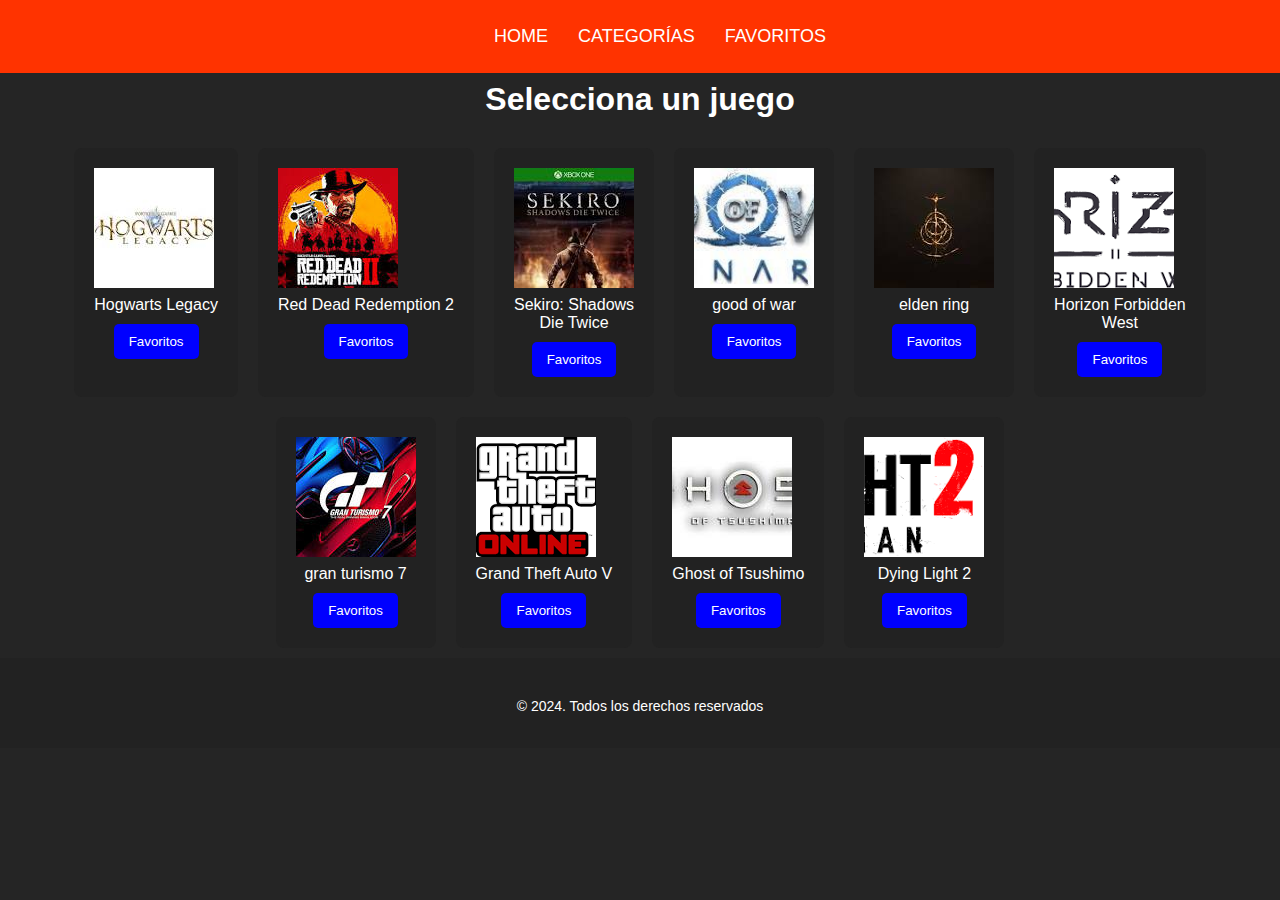
<file: index.html>
<!DOCTYPE html>
<html lang="es">
<head>
    <meta charset="UTF-8">
    <meta name="viewport" content="width=device-width, initial-scale=1.0">
    <title>Categorías</title>
    <link rel="stylesheet" href="css/style.css">
</head>
<body>
    <header>
        <nav>
            <ul>
                <li><a href="home.html">HOME</a></li>
                <li><a href="categorias.html">CATEGORÍAS</a></li>
                <li><a href="index.html">FAVORITOS</a></li>
            </ul>
        </nav>
    </header>

    
    <div class="container">
        <h1>Selecciona un juego</h1>
        <div class="movie-list">
            <div class="image-container" ="openPopup('Película 1', 'Descripción de la película 1', 'imagen.1.jpg')">
                <img src="[data-uri]" alt="Imagen 1">
                <div class="movie-title">Hogwarts Legacy</div>
                <button class="movie-button" onclick="toggleButton(event)">Favoritos</button>
            </div>
            <div class="image-container" ="openPopup('Película 2', 'Descripción de la película 2', 'imagen.2.jpg')">
                <img src="[data-uri]" alt="Imagen 2">
                <div class="movie-title">Red Dead Redemption 2 </div>
                <button class="movie-button" ="toggleButton(event)">Favoritos</button>
            </div>
            <div class="image-container">
                <img src="[data-uri]" alt="Imagen 3">
                <div class="movie-title">Sekiro: Shadows<br>
                     Die Twice</div>
                <button class="movie-button" ="toggleButton(event)">Favoritos</button>
            </div>
            <div class="image-container" onclick="openPopup('Película 4', 'Descripción de la película 4', 'imagen.4.jpg')">
                <img src="[data-uri]" alt="Imagen 4">
                <div class="movie-title">good of war</div>
                <button class="movie-button" ="toggleButton(event)">Favoritos</button>
            </div>
            <div class="image-container" onclick="openPopup('Película 5', 'Descripción de la película 5', 'imagen.5.jpg')">
                <img src="[data-uri]" alt="Imagen 5">
                <div class="movie-title">elden ring</div>
                <button class="movie-button" ="toggleButton(event)">Favoritos</button>
            </div>
            <!-- Películas adicionales -->
            <div class="image-container" onclick="openPopup('Película 6', 'Descripción de la película 6', 'imagen.6.jpg')">
                <img src="[data-uri]" alt="Imagen 6">
                <div class="movie-title">Horizon Forbidden <br>
                    West</div>
                <button class="movie-button" onclick="toggleButton(event)">Favoritos</button>
            </div>
            <div class="image-container" onclick="('Película 7', 'Descripción de la película 7', 'imagen.7.jpg')">
                <img src="[data-uri]" alt="Imagen 7">
                <div class="movie-title">gran turismo 7</div>
                <button class="movie-button" onclick="toggleButton(event)">Favoritos</button>
            </div>
            <div class="image-container" onclick="openPopup('Película 8', 'Descripción de la película 8', 'imagen.8.jpg')">
                <img src="[data-uri]" alt="Imagen 8">
                <div class="movie-title">Grand Theft Auto V</div>
                <button class="movie-button" onclick="toggleButton(event)">Favoritos</button>
            </div>
            <div class="image-container" onclick="('Película 9', 'Descripción de la película 9', 'imagen.9.jpg')">
                <img src="[data-uri]" alt="Imagen 9">
                <div class="movie-title">Ghost of Tsushimo</div>
                <button class="movie-button" onclick="toggleButton(event)">Favoritos</button>
            </div>
            <div class="image-container" onclick="('Película 10', 'Descripción de la película 10', 'imagen.10.jpg')">
                <img src="[data-uri]" alt="Imagen 10">
                <div class="movie-title">Dying Light 2</div>
                <button class="movie-button" onclick="toggleButton(event)">Favoritos</button>
            </div>

 
            </div>
        </div>
    </div>

 

    <footer>
        <div class="footer-bottom">
            <p>&copy; 2024. Todos los derechos reservados</p>
        </div>
    </footer>


    <script src="jss/favoritos.js"></script>
    <script src="jss/script.js"></script>
</body>
</html>
</file>
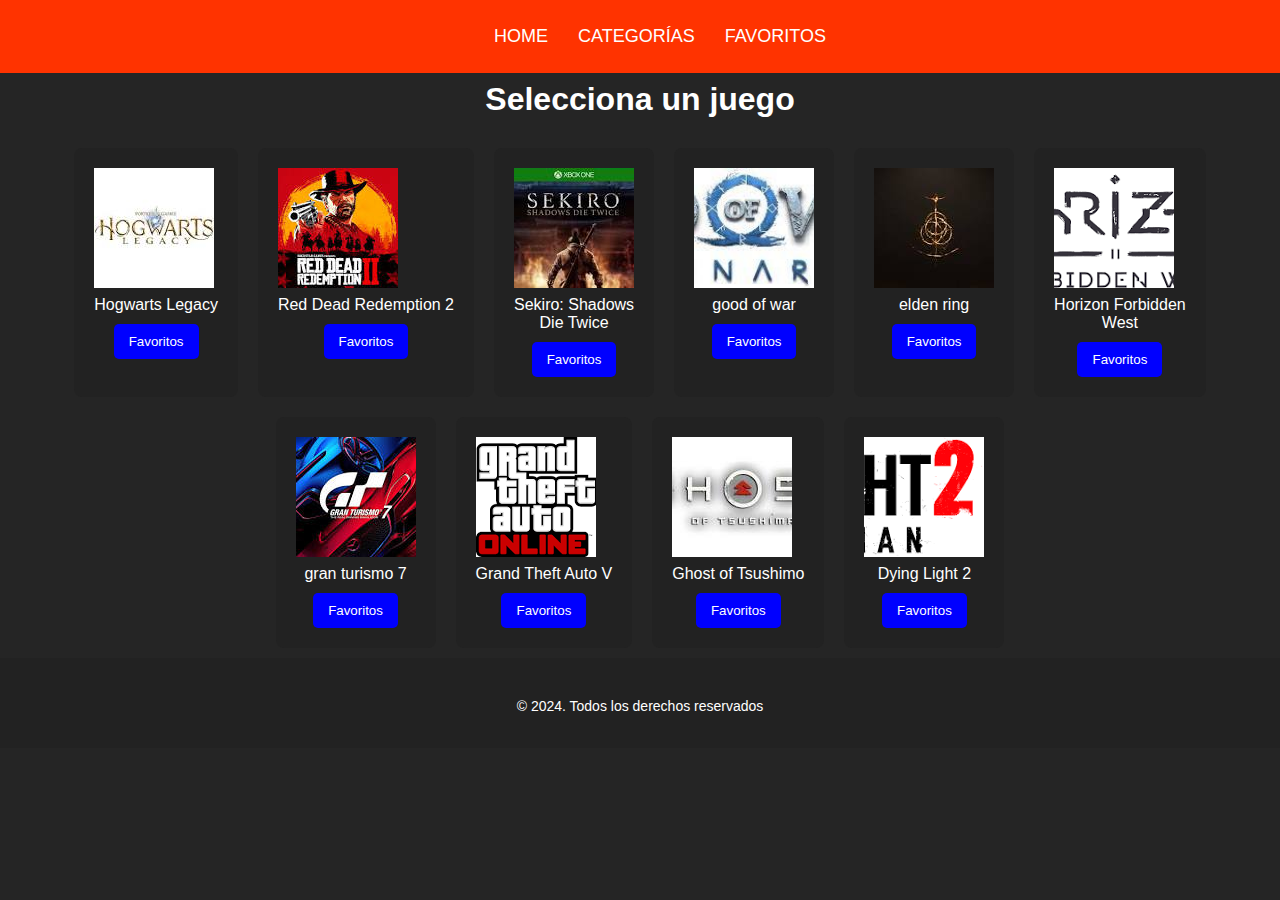
<file: categorias.html>
<!DOCTYPE html>
<html lang="es">
<head>
    <meta charset="UTF-8">
    <meta name="viewport" content="width=device-width, initial-scale=1.0">
    <title>Categorías</title>
    <link rel="stylesheet" href="css/style.css">
</head>
<body>
    <header>
        <nav>
            <ul>
                <li><a href="home.html">HOME</a></li>
                <li><a href="categorias.html">CATEGORÍAS</a></li>
                <li><a href="index.html">FAVORITOS</a></li>
            </ul>
        </nav>
    </header>
    <div class="container">
        <h1>Selecciona un juego</h1>
        <div class="movie-list">
            <div class="image-container" onclick="openPopup('Película 1', 'Descripción de la película 1', 'imagen.1.jpg')">
                <img src="[data-uri]" alt="Imagen 1">
                <div class="movie-title">Hogwarts Legacy</div>
                <button class="movie-button" onclick="toggleButton(event)">Favoritos</button>
            </div>
            <div class="image-container" onclick="openPopup('Película 2', 'Descripción de la película 2', 'imagen.2.jpg')">
                <img src="[data-uri]" alt="Imagen 2">
                <div class="movie-title">Red Dead Redemption 2 </div>
                <button class="movie-button" onclick="toggleButton(event)">Favoritos</button>
            </div>
            <div class="image-container" onclick="openPopup('Película 3', 'Descripción de la película 3', 'imagen.3.jpg')">
                <img src="[data-uri]" alt="Imagen 3">
                <div class="movie-title">Sekiro: Shadows<br>
                     Die Twice</div>
                <button class="movie-button" onclick="toggleButton(event)">Favoritos</button>
            </div>
            <div class="image-container" onclick="openPopup('Película 4', 'Descripción de la película 4', 'imagen.4.jpg')">
                <img src="[data-uri]" alt="Imagen 4">
                <div class="movie-title">good of war</div>
                <button class="movie-button" onclick="toggleButton(event)">Favoritos</button>
            </div>
            <div class="image-container" onclick="openPopup('Película 5', 'Descripción de la película 5', 'imagen.5.jpg')">
                <img src="[data-uri]" alt="Imagen 5">
                <div class="movie-title">elden ring</div>
                <button class="movie-button" onclick="toggleButton(event)">Favoritos</button>
            </div>
            <!-- Películas adicionales -->
            <div class="image-container" onclick="openPopup('Película 6', 'Descripción de la película 6', 'imagen.6.jpg')">
                <img src="[data-uri]" alt="Imagen 6">
                <div class="movie-title">Horizon Forbidden <br>
                    West</div>
                <button class="movie-button" onclick="toggleButton(event)">Favoritos</button>
            </div>
            <div class="image-container" onclick="openPopup('Película 7', 'Descripción de la película 7', 'imagen.7.jpg')">
                <img src="[data-uri]" alt="Imagen 7">
                <div class="movie-title">gran turismo 7</div>
                <button class="movie-button" onclick="toggleButton(event)">Favoritos</button>
            </div>
            <div class="image-container" onclick="openPopup('Película 8', 'Descripción de la película 8', 'imagen.8.jpg')">
                <img src="[data-uri]" alt="Imagen 8">
                <div class="movie-title">Grand Theft Auto V</div>
                <button class="movie-button" onclick="toggleButton(event)">Favoritos</button>
            </div>
            <div class="image-container" onclick="openPopup('Película 9', 'Descripción de la película 9', 'imagen.9.jpg')">
                <img src="[data-uri]" alt="Imagen 9">
                <div class="movie-title">Ghost of Tsushimo</div>
                <button class="movie-button" onclick="toggleButton(event)">Favoritos</button>
            </div>
            <div class="image-container" onclick="openPopup('Película 10', 'Descripción de la película 10', 'imagen.10.jpg')">
                <img src="[data-uri]" alt="Imagen 10">
                <div class="movie-title">Dying Light 2</div>
                <button class="movie-button" onclick="toggleButton(event)">Favoritos</button>
            </div>

 
            </div>
        </div>
    </div>

 

    <footer>
        <div class="footer-bottom">
            <p>&copy; 2024. Todos los derechos reservados</p>
        </div>
    </footer>


    <script src="jss/favoritos.js"></script>
    <script src="jss/script.js"></script>
</body>
</html>
</file>
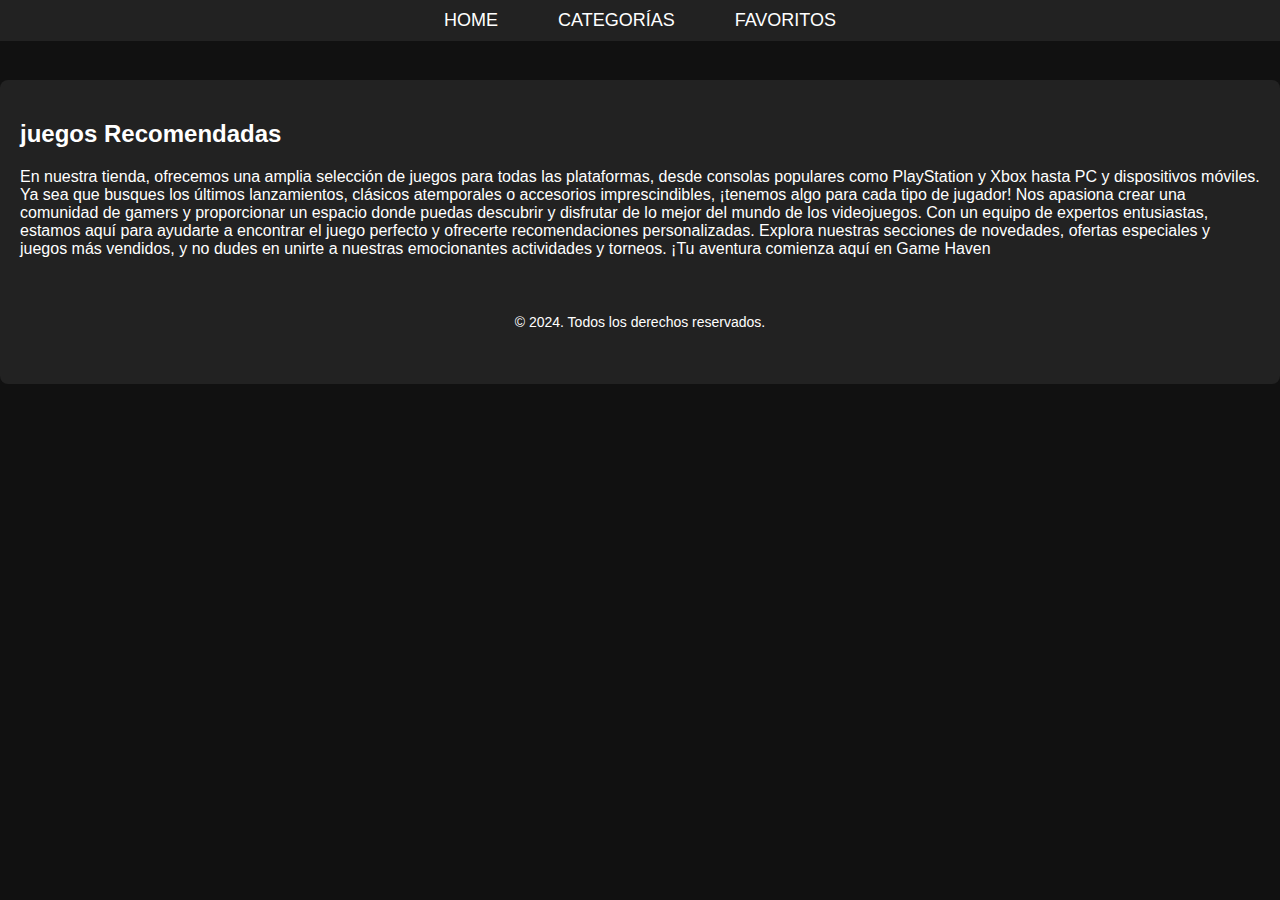
<file: home.html>
<!DOCTYPE html>
<html lang="es">
<head>
    <meta charset="UTF-8">
    <meta name="viewport" content="width=device-width, initial-scale=1.0">
    <title>Página Netflix</title>
    <link rel="stylesheet" href="css/style.css">
    <style>
        body {
            margin: 0;
            font-family: Arial, sans-serif;
            background-color: #111; /* Color de fondo general */
        }

        header {
            background-color: #222;
            padding: 10px 0;
            position: fixed;
            top: 0;
            width: 100%;
            z-index: 10;
        }

        nav ul {
            list-style: none;
            display: flex;
            justify-content: center;
            padding: 0;
            margin: 0;
        }

        nav ul li {
            margin: 0 15px;
        }

        nav ul li a {
            color: #fff;
            text-decoration: none;
            font-size: 18px;
            padding: 10px 15px; /* Espacio alrededor del texto */
            transition: background-color 0.3s;
        }

        nav ul li a:hover {
            background-color: rgba(255, 255, 255, 0.1); /* Fondo al pasar el mouse */
            border-radius: 5px; /* Bordes redondeados al pasar el mouse */
        }

        .movie-summary {
            margin-top: 80px; /* Espacio para el menú fijo */
            text-align: left;
            padding: 20px;
            background-color: #222;
            border-radius: 8px;
        }

        .movie-item {
            margin-bottom: 20px;
            border-radius: 8px;
            padding: 10px;
            background-color: #333;
        }

        .movie-item img {
            width: 150px;
            height: auto;
            display: inline-block;
            margin-right: 15px;
            border-radius: 4px;
        }

        .movie-item h3 {
            margin: 5px 0;
            color: #fff; /* Color del título */
        }

        .movie-item p {
            margin: 5px 0;
            color: #ccc; /* Color del texto */
        }

        footer {
            background-color: #222;
            color: #fff;
            padding: 20px 0;
            text-align: center;
        }

        .footer-bottom {
            font-size: 14px;
        }
    </style>
</head>

<body>
    <header>
        <nav>
            <ul>
                <li><a href="index.html">HOME</a></li>
                <li><a href="categorias.html">CATEGORÍAS</a></li>
                <li><a href="favoritos.html" onclick="showFavorites()">FAVORITOS</a></li>
            </ul>
        </nav>
    </header>

    <div class="movie-summary">
        <h2 style="color: #fff;">juegos Recomendadas</h2>
        <p>En nuestra tienda, ofrecemos una amplia selección de juegos para todas las plataformas, desde consolas populares como PlayStation y Xbox hasta PC y dispositivos móviles. Ya sea que busques los últimos lanzamientos, clásicos atemporales o accesorios imprescindibles, ¡tenemos algo para cada tipo de jugador!

            Nos apasiona crear una comunidad de gamers y proporcionar un espacio donde puedas descubrir y disfrutar de lo mejor del mundo de los videojuegos. Con un equipo de expertos entusiastas, estamos aquí para ayudarte a encontrar el juego perfecto y ofrecerte recomendaciones personalizadas.
            
            Explora nuestras secciones de novedades, ofertas especiales y juegos más vendidos, y no dudes en unirte a nuestras emocionantes actividades y torneos. ¡Tu aventura comienza aquí en Game Haven</p>

    <footer>
        <div class="footer-bottom">
            <p>&copy; 2024. Todos los derechos reservados.</p>
        </div>
    </footer>
    
    <script src="jss/script.js"></script>
</body>
</html>
</file>
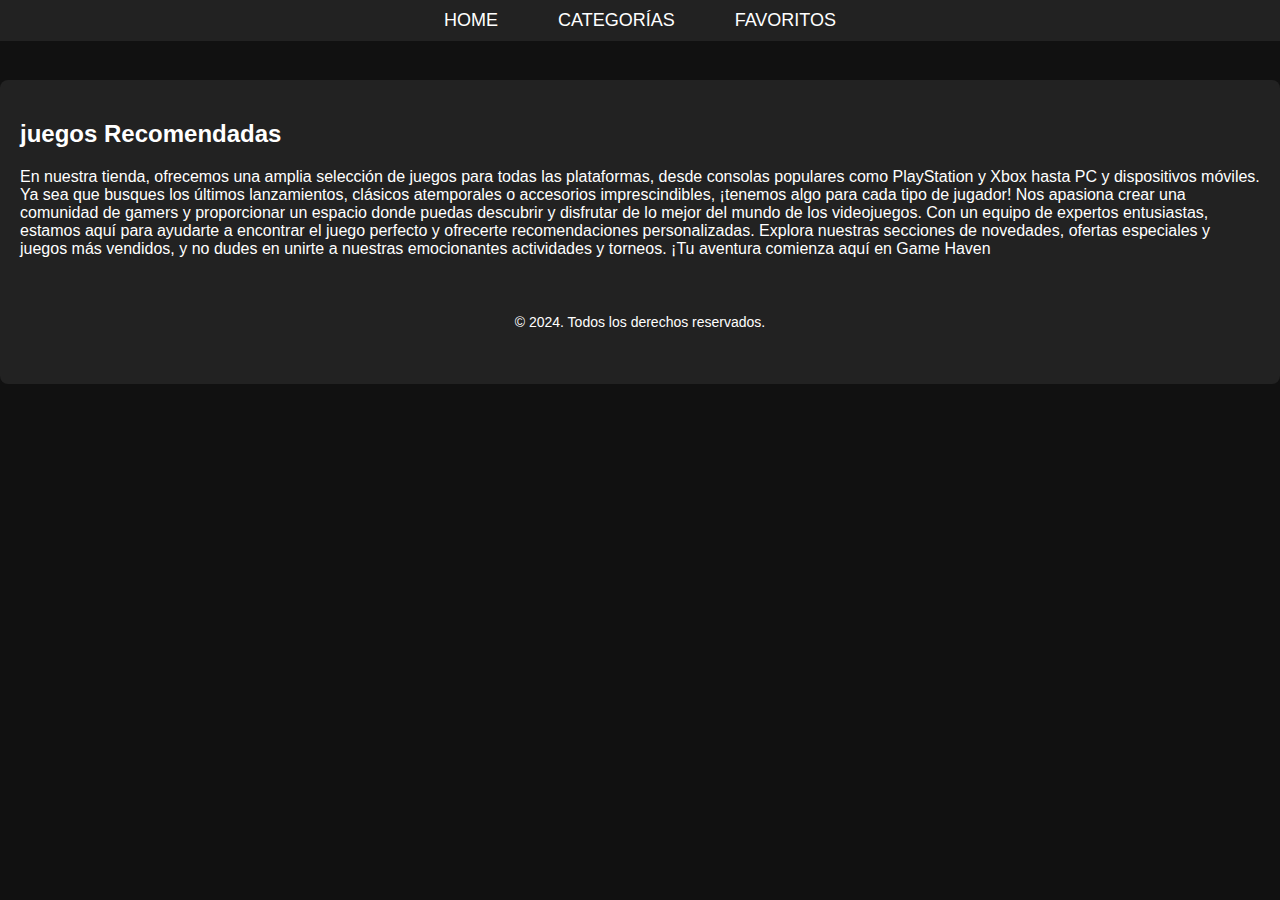
<file: parcial-g/home.html>
<!DOCTYPE html>
<html lang="es">
<head>
    <meta charset="UTF-8">
    <meta name="viewport" content="width=device-width, initial-scale=1.0">
    <title>Página Netflix</title>
    <link rel="stylesheet" href="style.css">
    <style>
        body {
            margin: 0;
            font-family: Arial, sans-serif;
            background-color: #111; /* Color de fondo general */
        }

        header {
            background-color: #222;
            padding: 10px 0;
            position: fixed;
            top: 0;
            width: 100%;
            z-index: 10;
        }

        nav ul {
            list-style: none;
            display: flex;
            justify-content: center;
            padding: 0;
            margin: 0;
        }

        nav ul li {
            margin: 0 15px;
        }

        nav ul li a {
            color: #fff;
            text-decoration: none;
            font-size: 18px;
            padding: 10px 15px; /* Espacio alrededor del texto */
            transition: background-color 0.3s;
        }

        nav ul li a:hover {
            background-color: rgba(255, 255, 255, 0.1); /* Fondo al pasar el mouse */
            border-radius: 5px; /* Bordes redondeados al pasar el mouse */
        }

        .movie-summary {
            margin-top: 80px; /* Espacio para el menú fijo */
            text-align: left;
            padding: 20px;
            background-color: #222;
            border-radius: 8px;
        }

        .movie-item {
            margin-bottom: 20px;
            border-radius: 8px;
            padding: 10px;
            background-color: #333;
        }

        .movie-item img {
            width: 150px;
            height: auto;
            display: inline-block;
            margin-right: 15px;
            border-radius: 4px;
        }

        .movie-item h3 {
            margin: 5px 0;
            color: #fff; /* Color del título */
        }

        .movie-item p {
            margin: 5px 0;
            color: #ccc; /* Color del texto */
        }

        footer {
            background-color: #222;
            color: #fff;
            padding: 20px 0;
            text-align: center;
        }

        .footer-bottom {
            font-size: 14px;
        }
    </style>
</head>

<body>
    <header>
        <nav>
            <ul>
                <li><a href="index.html">HOME</a></li>
                <li><a href="categorias.html">CATEGORÍAS</a></li>
                <li><a href="favoritos.html" onclick="showFavorites()">FAVORITOS</a></li>
            </ul>
        </nav>
    </header>

    <div class="movie-summary">
        <h2 style="color: #fff;">juegos Recomendadas</h2>
        <p>En nuestra tienda, ofrecemos una amplia selección de juegos para todas las plataformas, desde consolas populares como PlayStation y Xbox hasta PC y dispositivos móviles. Ya sea que busques los últimos lanzamientos, clásicos atemporales o accesorios imprescindibles, ¡tenemos algo para cada tipo de jugador!

            Nos apasiona crear una comunidad de gamers y proporcionar un espacio donde puedas descubrir y disfrutar de lo mejor del mundo de los videojuegos. Con un equipo de expertos entusiastas, estamos aquí para ayudarte a encontrar el juego perfecto y ofrecerte recomendaciones personalizadas.
            
            Explora nuestras secciones de novedades, ofertas especiales y juegos más vendidos, y no dudes en unirte a nuestras emocionantes actividades y torneos. ¡Tu aventura comienza aquí en Game Haven</p>

    <footer>
        <div class="footer-bottom">
            <p>&copy; 2024. Todos los derechos reservados.</p>
        </div>
    </footer>
    
    <script src="script.js"></script>
</body>
</html>
</file>
<file: css/style.css>
body {
    font-family: Arial, sans-serif;
    background-color: #252525;
    color: #fff;
    display: flex;
    flex-direction: column;
    align-items: center;
    margin: 0;
}

header {
    width: 100%;
    background-color: #ff3300;
    padding: 10px 0;
    position: fixed;
    top: 0;
    z-index: 10;
}

nav ul {
    list-style: none;
    display: flex;
    justify-content: center;
}

nav ul li {
    margin: 0 15px;
}

nav ul li a {
    color: #fff;
    text-decoration: none;
    font-size: 18px;
}

.container {
    text-align: center;
    margin-top: 60px; /* Espacio para el menú fijo */
}

h1 {
    margin-bottom: 20px;
}

.movie-list {
    display: flex;
    justify-content: center;
    flex-wrap: wrap; /* Permite que las imágenes se envuelvan si hay muchas */
}

.image-container {
    padding: 20px; /* Espacio alrededor de la imagen */
    background-color: #222; /* Color de fondo del contenedor */
    border-radius: 8px; /* Bordes redondeados */
    cursor: pointer; /* Indica que se puede hacer clic */
    text-align: center; /* Centra el texto */
    margin: 10px; /* Espacio entre los cuadros */
}

.image-container img {
    width: 120px; /* Ancho de cada imagen */
    display: block; /* Evita espacio en la parte inferior */
}

.movie-title {
    margin-top: 8px; /* Espacio entre la imagen y el título */
    font-size: 16px; /* Tamaño de fuente para el título */
    color: #fff; /* Color del texto */
}

/* Estilo del popup */
.popup {
    display: none; /* Oculto por defecto */
    position: fixed;
    left: 0;
    top: 0;
    width: 100%;
    height: 100%;
    background-color: rgba(0, 0, 0, 0.8); /* Fondo semi-transparente */
    justify-content: center;
    align-items: center;
}

.popup-content {
    background-color: #333;
    padding: 20px;
    border-radius: 8px;
    text-align: center;
    width: 350px; /* Ancho aumentado del popup */
    position: relative; /* Para colocar la X correctamente */
}

.popup-content .close {
    cursor: pointer;
    font-size: 24px;
    position: absolute;
    right: 15px;
    top: 10px;
    color: #fff;
}

footer {
    background-color: #222;
    color: #fff;
    padding: 20px 0; /* Espacio en la parte superior e inferior */
    width: 100%; /* Ocupa todo el ancho */
    position: relative; /* Asegura que esté posicionado correctamente */
    bottom: 0; /* Se asegura de que esté al final de la página */
}

.footer-content {
    display: flex;
    justify-content: space-around; /* Espacio entre secciones */
    flex-wrap: wrap; /* Permite que las secciones se ajusten */
    padding: 0 20px; /* Espacio lateral */
}

.footer-section {
    flex: 1;
    min-width: 200px; /* Ancho mínimo de las secciones */
    margin: 10px; /* Espacio entre secciones */
}

.footer-section h3 {
    margin-bottom: 10px;
}

.social-links {
    list-style-type: none;
    padding: 0;
}

.social-links li {
    display: inline;
    margin: 0 10px;
}

.footer-bottom {
    margin-top: 20px;
    text-align: center; /* Centra el texto */
    font-size: 14px;
}

.movie-button {
    background-color: blue; /* Color inicial del botón */
    color: white;
    border: none;
    border-radius: 5px;
    padding: 10px 15px;
    cursor: pointer;
    margin-top: 10px; /* Espacio superior */
    transition: background-color 0.3s; /* Transición suave */
}

.movie-button.red {
    background-color: red; /* Color del botón al hacer clic */
}
</file>
<file: parcial-g/style.css>
body {
    font-family: Arial, sans-serif;
    background-color: #252525;
    color: #fff;
    display: flex;
    flex-direction: column;
    align-items: center;
    margin: 0;
}

header {
    width: 100%;
    background-color: #ff3300;
    padding: 10px 0;
    position: fixed;
    top: 0;
    z-index: 10;
}

nav ul {
    list-style: none;
    display: flex;
    justify-content: center;
}

nav ul li {
    margin: 0 15px;
}

nav ul li a {
    color: #fff;
    text-decoration: none;
    font-size: 18px;
}

.container {
    text-align: center;
    margin-top: 60px; /* Espacio para el menú fijo */
}

h1 {
    margin-bottom: 20px;
}

.movie-list {
    display: flex;
    justify-content: center;
    flex-wrap: wrap; /* Permite que las imágenes se envuelvan si hay muchas */
}

.image-container {
    padding: 20px; /* Espacio alrededor de la imagen */
    background-color: #222; /* Color de fondo del contenedor */
    border-radius: 8px; /* Bordes redondeados */
    cursor: pointer; /* Indica que se puede hacer clic */
    text-align: center; /* Centra el texto */
    margin: 10px; /* Espacio entre los cuadros */
}

.image-container img {
    width: 120px; /* Ancho de cada imagen */
    display: block; /* Evita espacio en la parte inferior */
}

.movie-title {
    margin-top: 8px; /* Espacio entre la imagen y el título */
    font-size: 16px; /* Tamaño de fuente para el título */
    color: #fff; /* Color del texto */
}

/* Estilo del popup */
.popup {
    display: none; /* Oculto por defecto */
    position: fixed;
    left: 0;
    top: 0;
    width: 100%;
    height: 100%;
    background-color: rgba(0, 0, 0, 0.8); /* Fondo semi-transparente */
    justify-content: center;
    align-items: center;
}

.popup-content {
    background-color: #333;
    padding: 20px;
    border-radius: 8px;
    text-align: center;
    width: 350px; /* Ancho aumentado del popup */
    position: relative; /* Para colocar la X correctamente */
}

.popup-content .close {
    cursor: pointer;
    font-size: 24px;
    position: absolute;
    right: 15px;
    top: 10px;
    color: #fff;
}

footer {
    background-color: #222;
    color: #fff;
    padding: 20px 0; /* Espacio en la parte superior e inferior */
    width: 100%; /* Ocupa todo el ancho */
    position: relative; /* Asegura que esté posicionado correctamente */
    bottom: 0; /* Se asegura de que esté al final de la página */
}

.footer-content {
    display: flex;
    justify-content: space-around; /* Espacio entre secciones */
    flex-wrap: wrap; /* Permite que las secciones se ajusten */
    padding: 0 20px; /* Espacio lateral */
}

.footer-section {
    flex: 1;
    min-width: 200px; /* Ancho mínimo de las secciones */
    margin: 10px; /* Espacio entre secciones */
}

.footer-section h3 {
    margin-bottom: 10px;
}

.social-links {
    list-style-type: none;
    padding: 0;
}

.social-links li {
    display: inline;
    margin: 0 10px;
}

.footer-bottom {
    margin-top: 20px;
    text-align: center; /* Centra el texto */
    font-size: 14px;
}

.movie-button {
    background-color: blue; /* Color inicial del botón */
    color: white;
    border: none;
    border-radius: 5px;
    padding: 10px 15px;
    cursor: pointer;
    margin-top: 10px; /* Espacio superior */
    transition: background-color 0.3s; /* Transición suave */
}

.movie-button.red {
    background-color: red; /* Color del botón al hacer clic */
}
</file>
